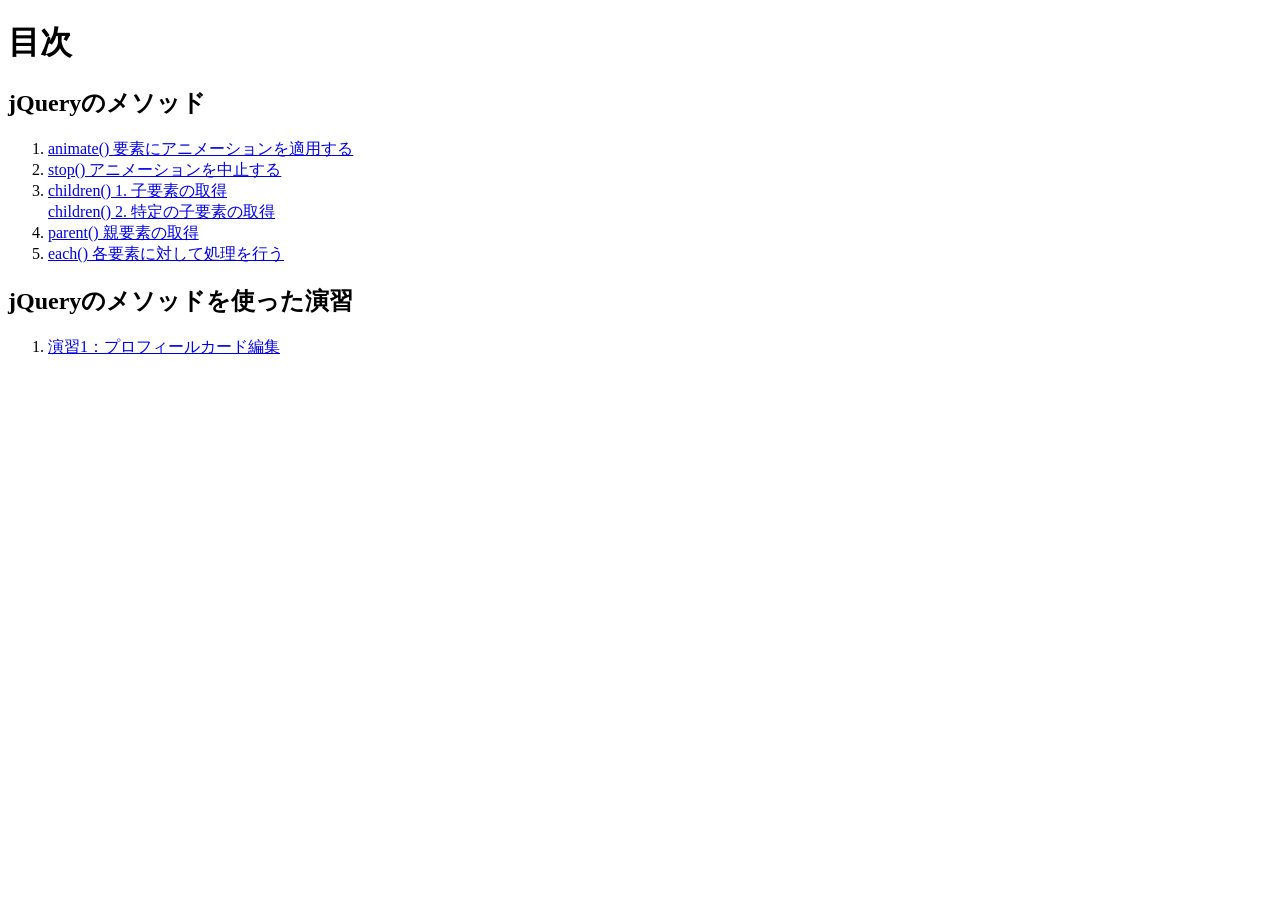
<file: index.html>
<!doctype html>
<html lang="ja">
<head>
  <meta charset="utf-8">
  <title>20260521-js</title>
</head>
<body>
	<h1>目次</h1>
	
	<h2>jQueryのメソッド</h2>
  <ol>
    <li><a href="25_animate/index.html">animate() 要素にアニメーションを適用する</a></li>
    <li><a href="26_stop/index.html">stop() アニメーションを中止する</a></li>
    <li>
      <a href="27_children_1/index.html">children() 1. 子要素の取得</a><br>
      <a href="27_children_2/index.html">children() 2. 特定の子要素の取得</a>
    </li>
    <li><a href="28_parent/index.html">parent() 親要素の取得</a></li>
    <li><a href="29_each/index.html">each() 各要素に対して処理を行う</a></li>
  </ol>

  <h2>jQueryのメソッドを使った演習</h2>
  <ol>
    <li><a href="demo-1/index.html">演習1：プロフィールカード編集</a></li>
  </ol>
</body>
</html>
</file>
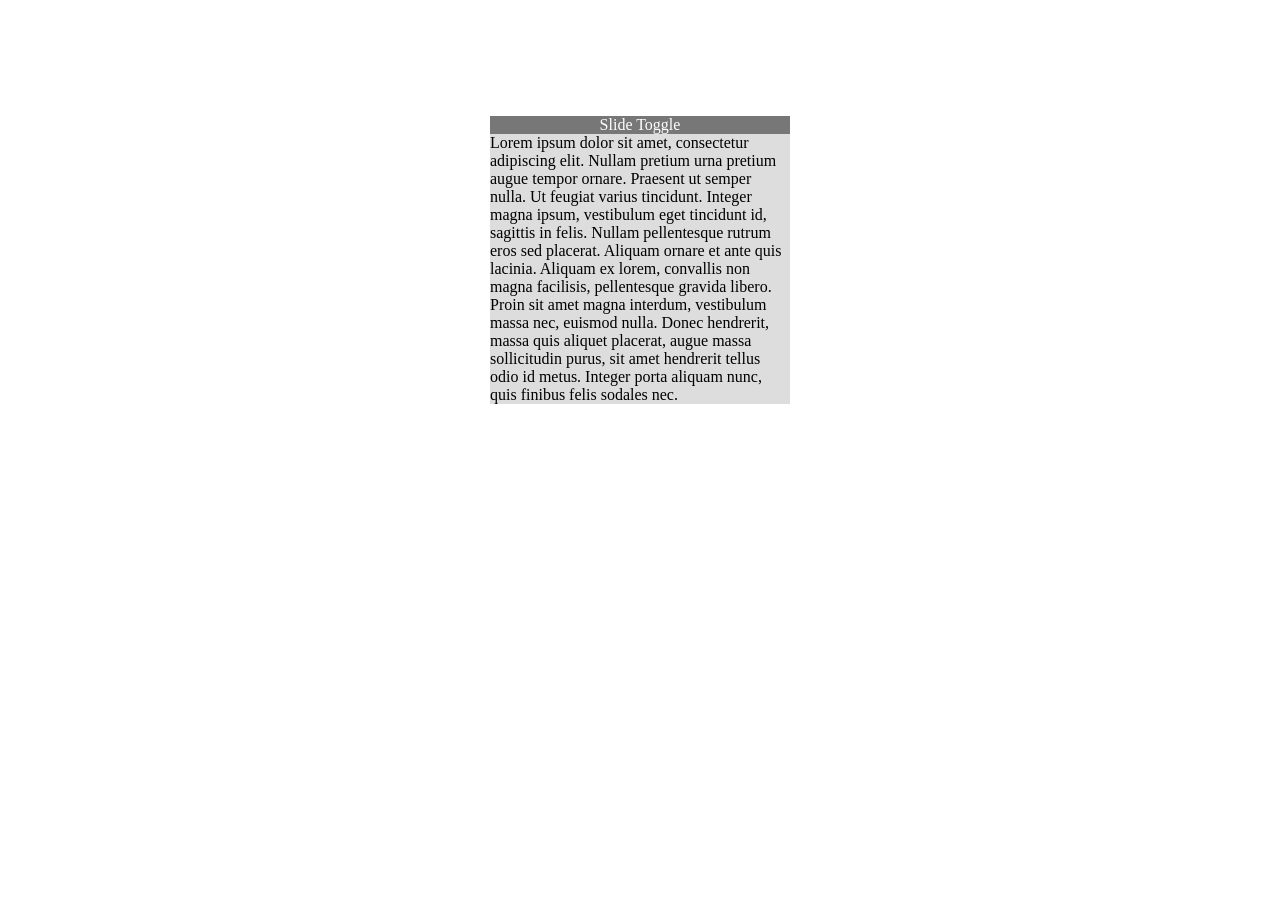
<file: 26_stop/index.html>
<!doctype html>
<html>

<head>
  <meta charset="UTF-8">
  <title>stop() アニメーションを中止する</title>
  <!----- CSS ----->
  <link rel="stylesheet" href="style.css">
  <!----- JS ----->
  <!-- jQuery -->
  <script src="https://code.jquery.com/jquery-3.7.0.min.js"
    integrity="sha256-2Pmvv0kuTBOenSvLm6bvfBSSHrUJ+3A7x6P5Ebd07/g=" crossorigin="anonymous"></script>
</head>

<body>

  <!-- HTMLを記述 -->
  <dl>
    <dt>Slide Toggle</dt>
    <dd>Lorem ipsum dolor sit amet, consectetur adipiscing elit. Nullam pretium urna pretium augue tempor ornare.
      Praesent ut semper nulla. Ut feugiat varius tincidunt. Integer magna ipsum, vestibulum eget tincidunt id, sagittis
      in felis. Nullam pellentesque rutrum eros sed placerat. Aliquam ornare et ante quis lacinia. Aliquam ex lorem,
      convallis non magna facilisis, pellentesque gravida libero. Proin sit amet magna interdum, vestibulum massa nec,
      euismod nulla. Donec hendrerit, massa quis aliquet placerat, augue massa sollicitudin purus, sit amet hendrerit
      tellus odio id metus. Integer porta aliquam nunc, quis finibus felis sodales nec.</dd>
  </dl>
  <!-- script -->
  <script src="script.js"></script>
</body>

</html>
</file>
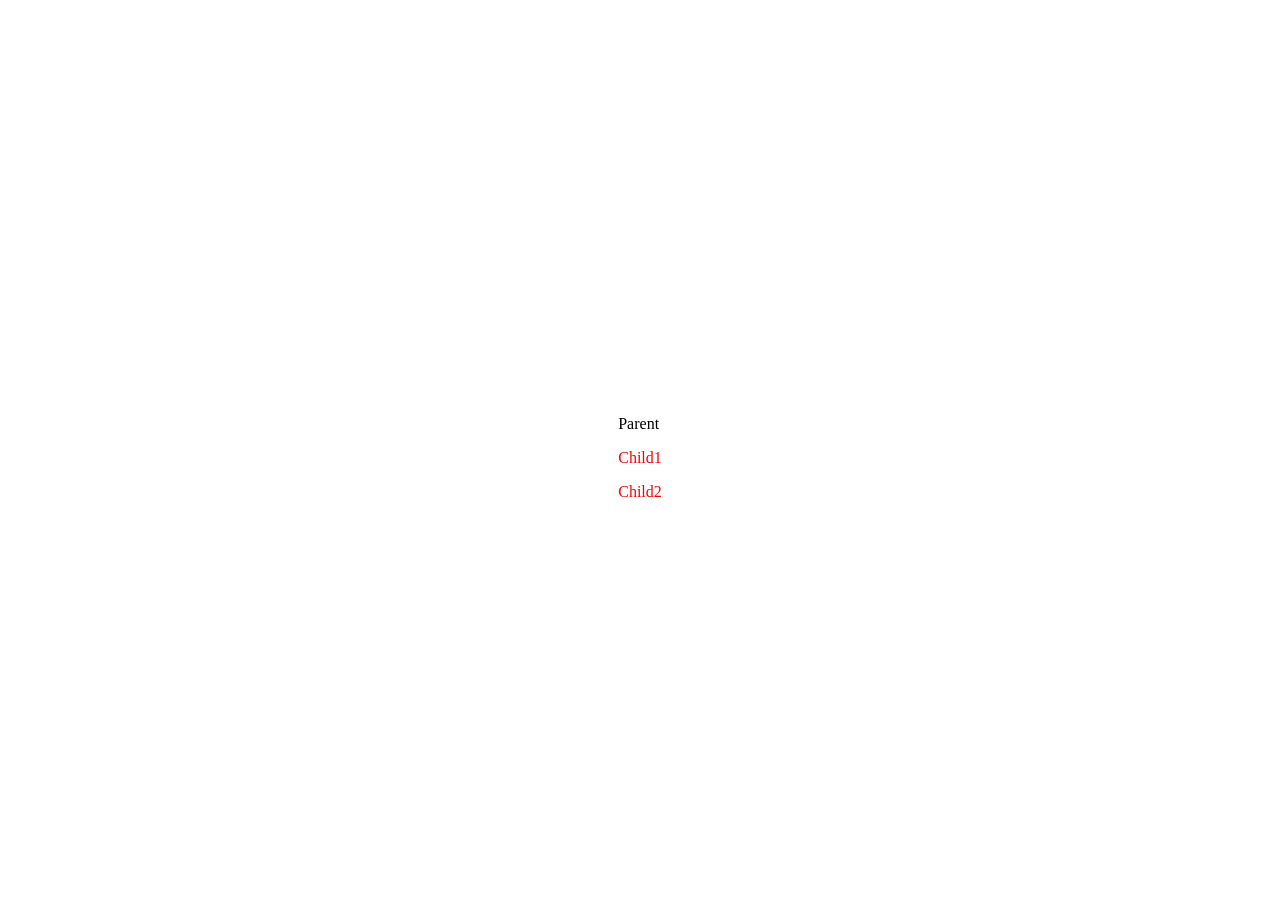
<file: 27_children1/index.html>
<!doctype html>
<html>

<head>
  <meta charset="UTF-8">
  <title>children1() 子要素の取得</title>
  <!----- CSS ----->
  <link rel="stylesheet" href="style.css">
  <!----- JS ----->
  <!-- jQuery -->
  <script src="https://code.jquery.com/jquery-3.7.0.min.js"
    integrity="sha256-2Pmvv0kuTBOenSvLm6bvfBSSHrUJ+3A7x6P5Ebd07/g=" crossorigin="anonymous"></script>
</head>

<body>

  <!-- HTMLを記述 -->
  <div>
    Parent
    <p>Child1</p>
    <span>Child2</span>
  </div>
  <!-- script -->
  <script src="script.js"></script>
</body>

</html>
</file>
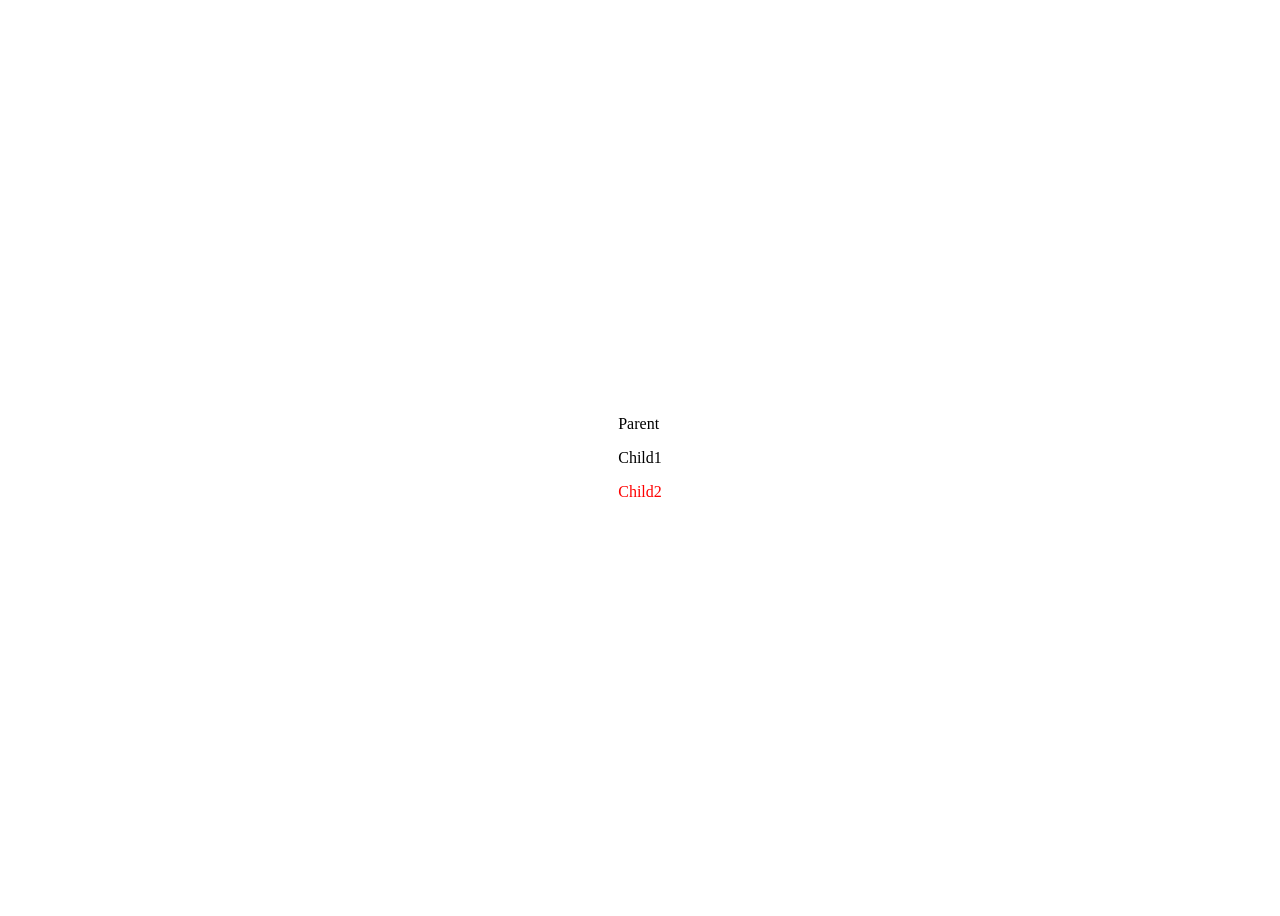
<file: 27_children2/index.html>
<!doctype html>
<html>

<head>
  <meta charset="UTF-8">
  <title>children2() 特定の子要素の取得</title>
  <!----- CSS ----->
  <link rel="stylesheet" href="style.css">
  <!----- JS ----->
  <!-- jQuery -->
  <script src="https://code.jquery.com/jquery-3.7.0.min.js"
    integrity="sha256-2Pmvv0kuTBOenSvLm6bvfBSSHrUJ+3A7x6P5Ebd07/g=" crossorigin="anonymous"></script>
</head>

<body>

  <!-- HTMLを記述 -->
  <div>
    Parent
    <p>Child1</p>
    <span>Child2</span>
  </div>
  <!-- script -->
  <script src="script.js"></script>
</body>

</html>
</file>
<file: 26_stop/style.css>
@charset "utf-8";

/* 表示調整用スタイル */
body {
	/* 最低限の高さを1画面分に設定 */
	min-height: 100vh;
	/* 子要素を画面中央に配置 */
	display: flex;
	flex-direction: column;
	justify-content: center;
	align-items: center;
	min-height: auto;
	margin-top: 100px;
}

/* CSSを記述 */
dl {
	width: 300px;
}

dt {
	color: #FFF;
	background-color: #777;
	text-align: center;
}

dt:hover {
	cursor: pointer;
	opacity: .8;
}

dd {
	margin: 0;
	background-color: #DDD;
}
</file>
<file: 27_children1/style.css>
@charset "utf-8";

/* 表示調整用スタイル */
body {
	/* 最低限の高さを1画面分に設定 */
	min-height:100vh;
	/* 子要素を画面中央に配置 */
	display:flex;
	flex-direction:column;
	justify-content:center;
	align-items:center;
}

/* CSSを記述 */
</file>
<file: 27_children2/style.css>
@charset "utf-8";

/* 表示調整用スタイル */
body {
	/* 最低限の高さを1画面分に設定 */
	min-height:100vh;
	/* 子要素を画面中央に配置 */
	display:flex;
	flex-direction:column;
	justify-content:center;
	align-items:center;
}

/* CSSを記述 */
</file>
